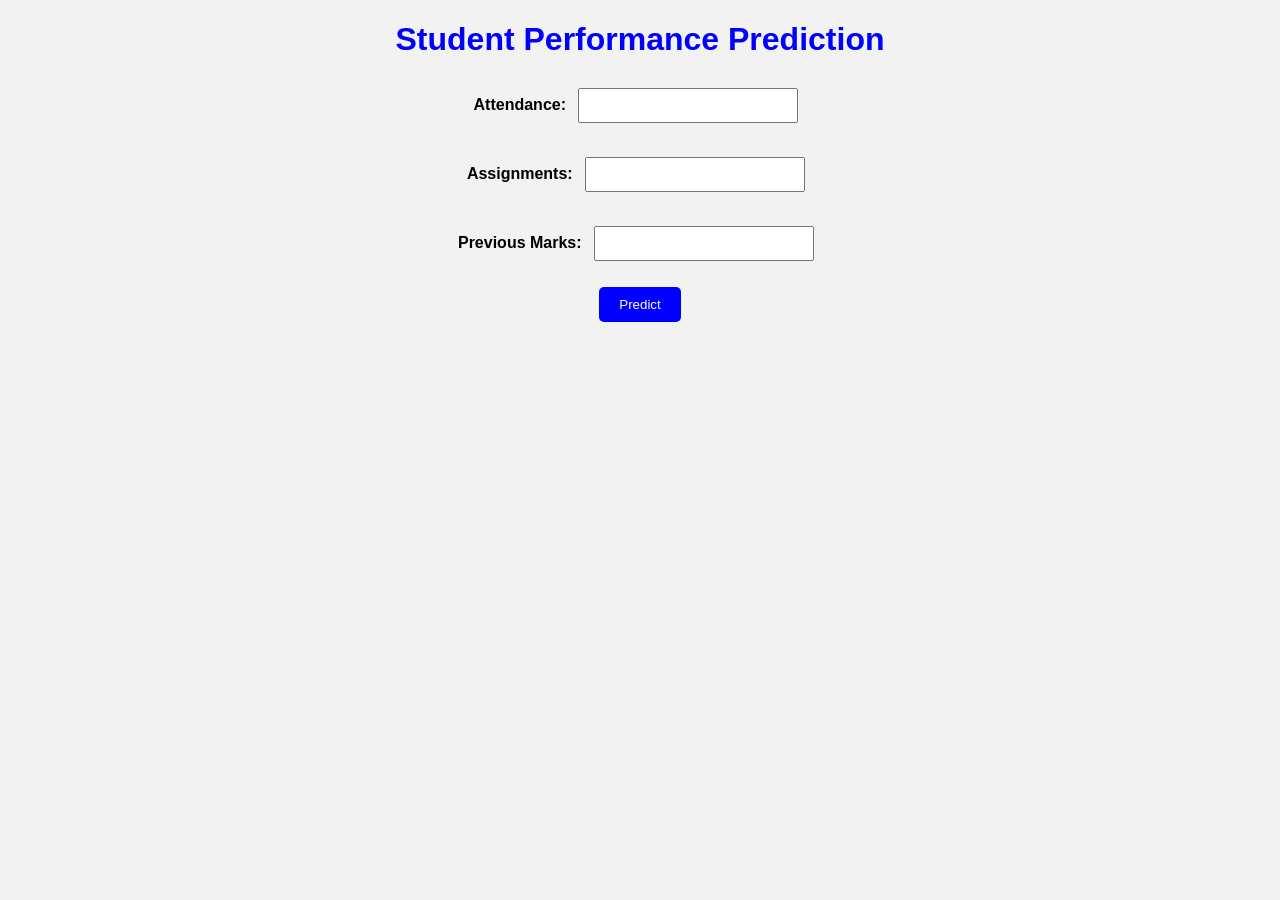
<file: index.html>
<!DOCTYPE html>
<html>
<head>
    <title>Student Performance Prediction</title>
    <link rel="stylesheet" href="style.css">
</head>
<body>

    <h1>Student Performance Prediction</h1>

    <label>Attendance:</label>
    <input type="number"><br><br>

    <label>Assignments:</label>
    <input type="number"><br><br>

    <label>Previous Marks:</label>
    <input type="number"><br><br>

    <button>Predict</button>

</body>
</html>
</file>
<file: style.css>
body{
    font-family: Arial, sans-serif;
    background-color:#f2f2f2;
    text-align:center;
}

h1{
    color:blue;
}

label{
    font-weight:bold;
}

input{
    width:200px;
    padding:8px;
    margin:8px;
}

button{
    background-color:blue;
    color:white;
    padding:10px 20px;
    border:none;
    border-radius:5px;
}

button:hover{
    background-color:darkblue;
}
</file>
